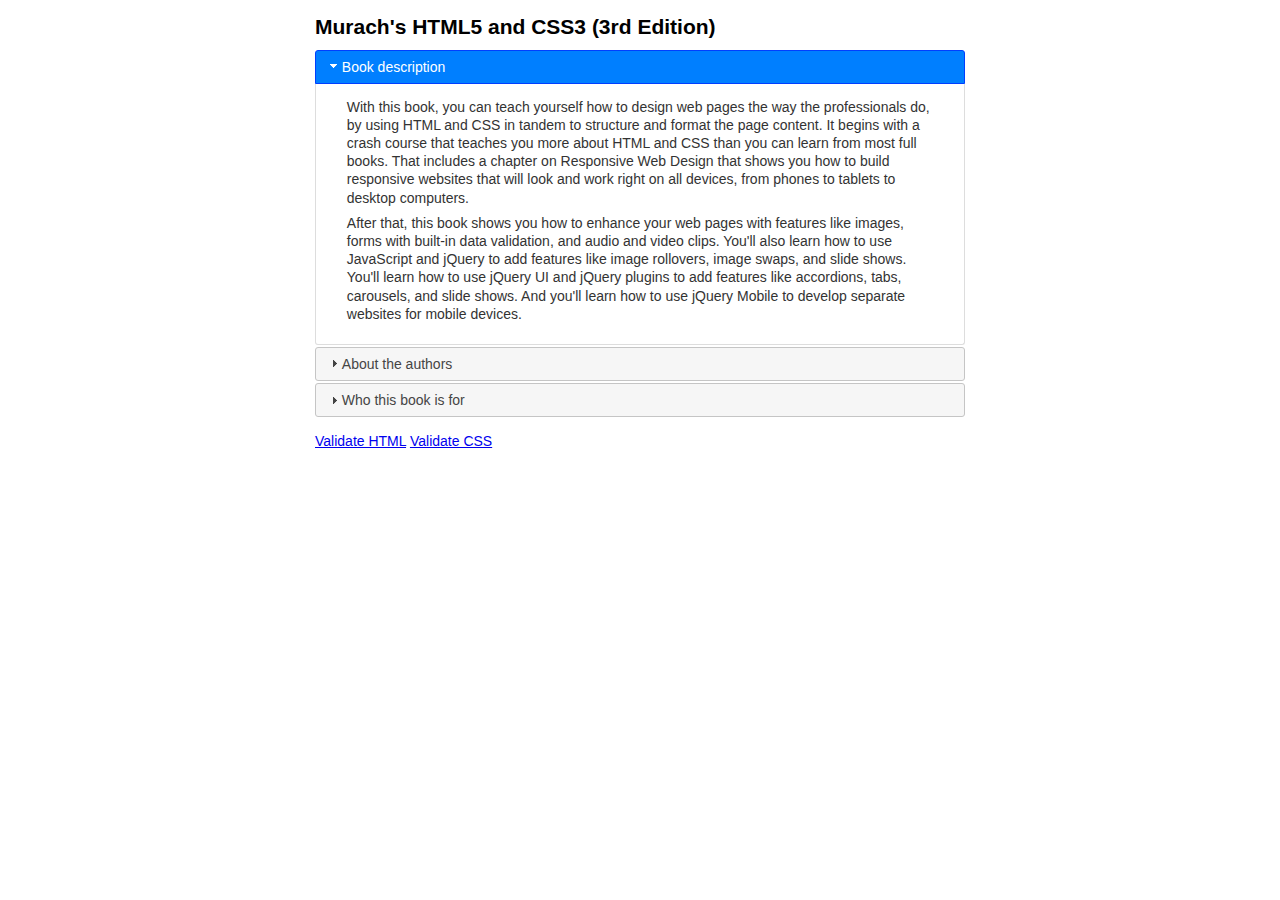
<file: Activity10_Accordion/index.html>
<!DOCTYPE html>
<html lang="en">
<head>
	<meta charset="UTF-8">
	<title>Accordion</title>
    <link rel="stylesheet" href="jquery-ui-1.12.1.custom/jquery-ui.min.css">
	<link rel="stylesheet" href="main.css">
    <script src="https://code.jquery.com/jquery-3.1.1.min.js"></script>
	<script src="jquery-ui-1.12.1.custom/jquery-ui.min.js"></script>
    <script src="accordion.js"></script>
</head>
	
<body>
	<main>
		<h1>Murach's HTML5 and CSS3 (3rd Edition)</h1>
        <!-- Tabs HTML code -->
        <div id="tabs">
            <h3>Book description</h3>
            <div id="tabs-1">
                <p>With this book, you can teach yourself how to design web pages the way the 
                professionals do, by using HTML and CSS in tandem to structure and format the 
                page content. It begins with a crash course that teaches you more about HTML 
                and CSS than you can learn from most full books. That includes a chapter on 
                Responsive Web Design that shows you how to build responsive websites that will 
                look and work right on all devices, from phones to tablets to desktop computers.</p>
                <p>After that, this book shows you how to enhance your web pages with features 
                like images, forms with built-in data validation, and audio and video clips. 
                You'll also learn how to use JavaScript and jQuery to add features like image 
                rollovers, image swaps, and slide shows. You'll learn how to use jQuery UI and 
                jQuery plugins to add features like accordions, tabs, carousels, and slide shows. 
                And you'll learn how to use jQuery Mobile to develop separate websites for mobile 
                devices.</p>
            </div>
            <h3>About the authors</h3>
            <div id="tabs-2">
                <p><strong>Anne Boehm</strong> has over 30 years of experience as an enterprise programmer. She got 
                started with Visual Basic in the days of VB5 and has been programming on .NET since 
                its inception. She added C# to her programming repertoire in the mid-2000s, and she's 
                authored or co-authored our books on Visual Basic, C#, ADO.NET, ASP.NET, and HTML5/CSS3</p>
				<p><strong>Zak Ruvalcaba</strong> has been researching, designing, and developing for the web since 
				1995. His skill set ranges from HTML5/CSS3 and JavaScript/jQuery to .NET with VB 
				and C#, and he's created web applications for companies like HP, Toshiba, IBM, 
				Gateway, Intuit, Peachtree, Dell, and Microsoft. He has authored or co-authored our 
				books on HTML5/CSS3, jQuery, and Dreamweaver CC.</p>
            </div>
            <h3>Who this book is for</h3>
            <div id="tabs-3">
                <p>This book is for anyone who wants to develop web pages at a thoroughly professional 
                level. That includes:</p>
				<ul>
					<li>budding web developers</li> 
					<li>web developers who haven't yet updated their websites to HTML5 and CSS3</li>
					<li>web developers who need to expand and enhance their skillsets</li>
				</ul>
            </div>
        </div>
        <!-- End Tabs HTML code -->
    </main>
	<footer>
        <br>
        <a href="https://validator.w3.org/check?uri=referer">Validate HTML</a> 
        <a href="https://jigsaw.w3.org/css-validator/check/referer">Validate CSS</a>
    </footer>
    
	
</body>
</html>
</file>
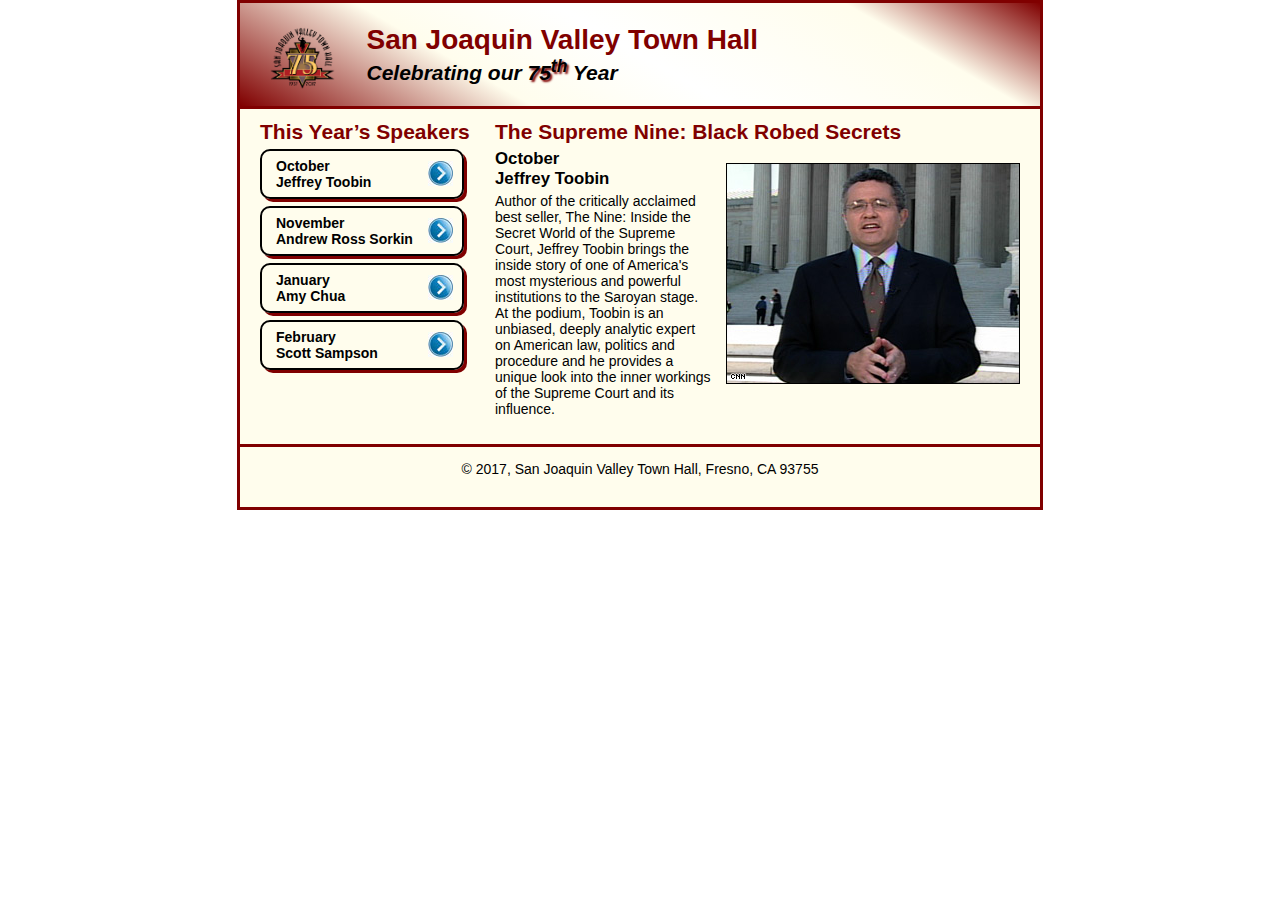
<file: Activity11/Osman_GuellehAli-Activity11.html>
<!DOCTYPE html>
<html lang="en">

<head>
	<meta charset="utf-8">
	<title>Load Speaker Files</title>
	<link rel="stylesheet" href="Osman_GuellehAli-Activity11.css">
    <script src="https://code.jquery.com/jquery-3.1.1.min.js"></script>
    <script src="Osman_GuellehAli-Activity11.js"></script>
</head>

<body>
	<header>
		<img src="images/town_hall_logo.gif" alt="Town Hall logo" height="80">
		<h1><a id="top">San Joaquin Valley Town Hall</a></h1>
		<h2>Celebrating our <span class="shadow">75<sup>th</sup></span> Year</h2>
	</header>
	<main>
		<h1>The Supreme Nine: Black Robed Secrets</h1>
		<img src="images/toobin_court.jpg" alt="Jeffrey Toobin at the Supreme Court">
		<h2>October<br>Jeffrey Toobin</h2>
		<p>Author of the critically acclaimed best seller, The Nine: Inside the 
			Secret World of the Supreme Court, Jeffrey Toobin brings the inside 
			story of one of America's most mysterious and powerful institutions to 
			the Saroyan stage. At the podium, Toobin is an unbiased, deeply analytic 
			expert on American law, politics and procedure and he provides a unique 
			look into the inner workings of the Supreme Court and its influence.</p>	
	</main>
	<aside>
		<h2 id="speakers">This Year&rsquo;s Speakers</h2>
		<nav id="nav_list">
			<ul>
				<li><a href="#" title="toobin">October<br>Jeffrey Toobin</a></li>
				<li><a href="#" title="sorkin">November<br>Andrew Ross Sorkin</a></li>
				<li><a href="#" title="chua">January<br>Amy Chua</a></li>
				<li><a href="#" title="sampson">February<br>Scott Sampson</a></li>
			</ul>
		</nav>
	</aside>

	<footer>
		<p>&copy; 2017, San Joaquin Valley Town Hall, Fresno, CA 93755</p>
		<br>
	</footer>
</body>
</html>
</file>
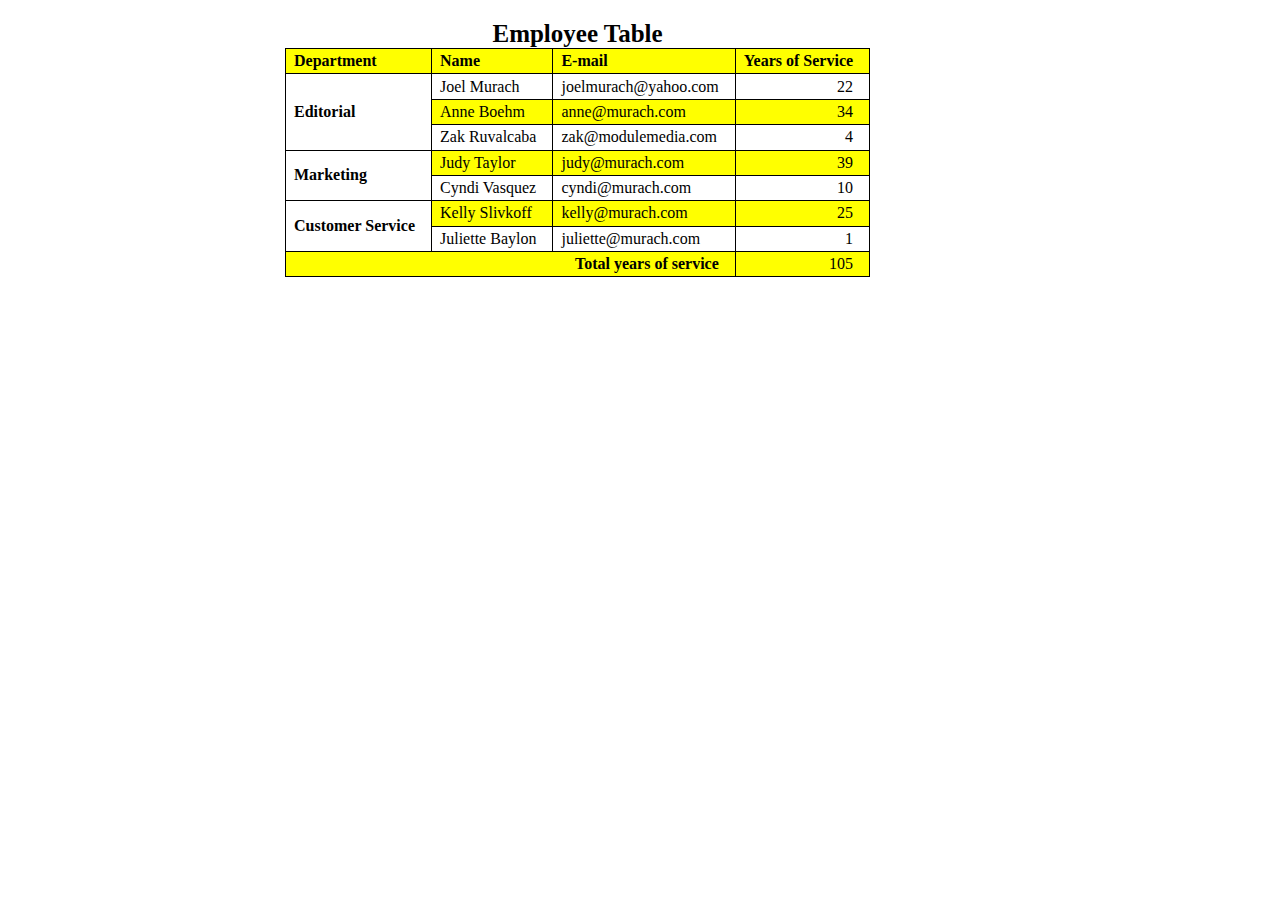
<file: Activity2/Osman-GuellehAli.html>
<!DOCTYPE html>

<html lang="en">
	<head>
		<title>Employee table</title>
		<meta name="description" content="CENG311 Activity">
		<meta charset="UTF-8">
		<link rel="stylesheet" type="text/css" href="Osman-GuellehAli.css">
	

<body>
	
	<table >
		<caption id = "de">Employee Table</caption>
		<thead>
			<tr>
				<th>Department</th>
				<th>Name</th>
				<th>E-mail</th>
				<th class="right">Years of Service</th>
			</tr>
		</thead>
		<tbody>
			<tr>
				<th rowspan="3">Editorial</th>
				<td>Joel Murach</td>
				<td>joelmurach@yahoo.com</td>
				<td style="text-align:right">22</td>
			
			</tr>
			<tr>

				<td>Anne Boehm</td>
				<td>anne@murach.com</td>
				<td style="text-align:right">34</td>
			</tr>

			<tr>
				<td>Zak Ruvalcaba</td>
				<td>zak@modulemedia.com</td>
				<td style="text-align:right">4</td>
			</tr>

			<tr>
				<th rowspan="2"> Marketing </th>
				<td>Judy Taylor</td>
				<td>judy@murach.com</td>
				<td style="text-align:right">39</td>
			</tr>

			<tr>
				<td>Cyndi Vasquez</td>
				<td>cyndi@murach.com</td>
				<td style="text-align:right">10</td>
			</tr>
			<tr>
				<th rowspan="2"> Customer Service </th>
				<td>Kelly Slivkoff</td>
				<td>kelly@murach.com</td>
				<td style="text-align:right">25</td>
			</tr>
			<tr>
				<td>Juliette Baylon</td>
				<td>juliette@murach.com</td>
				<td style="text-align:right">1</td>
			</tr>
			<tr>
				<th colspan="3" id="p1" >Total years of service</th>
				<td style="text-align:right">105</td>
			</tr>
			
		</tbody>
	</table>
</body>
</html>
</file>
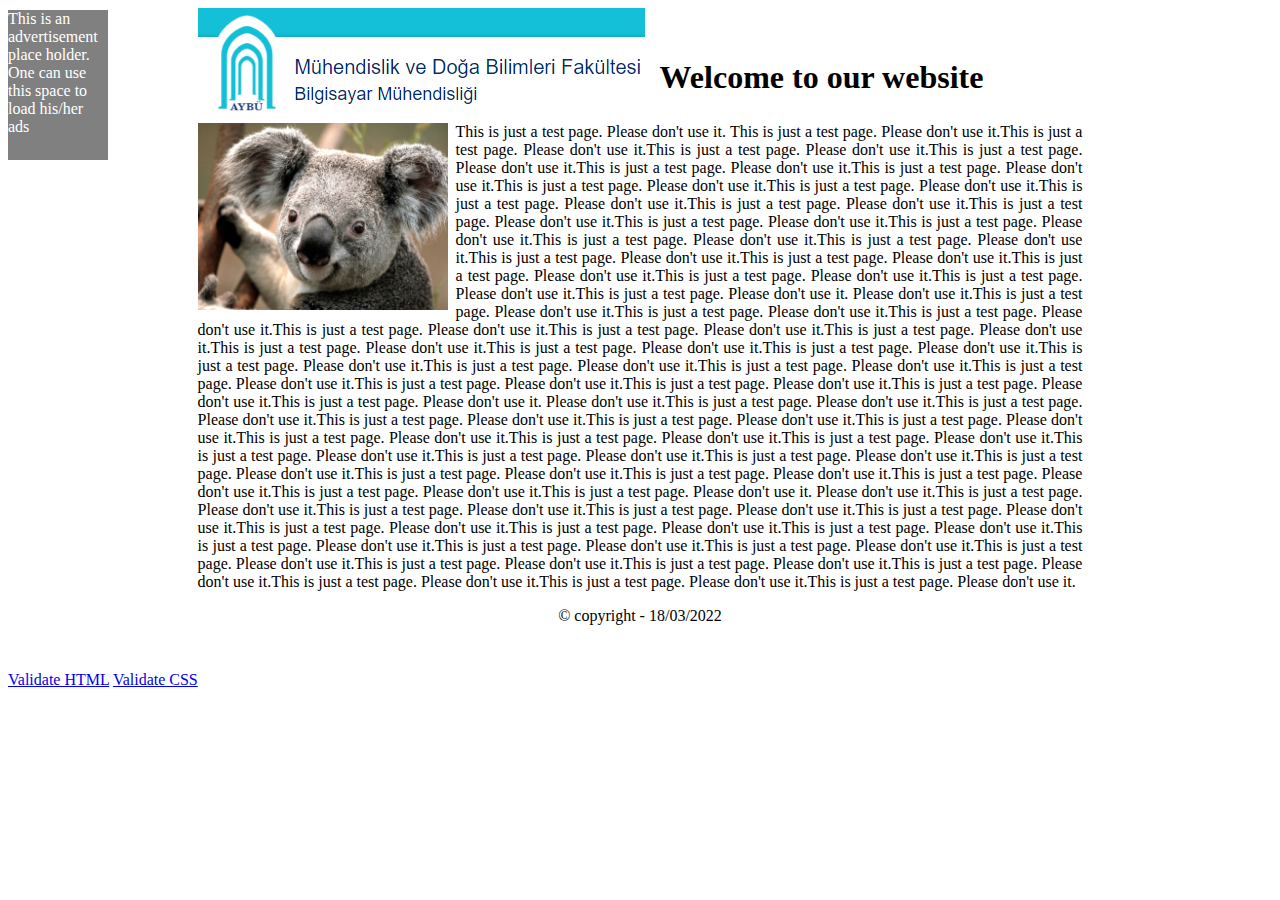
<file: Activity3/Osman-GuellehAli-Activity3.html>
<!DOCTYPE html>
<html>
<head>
	<title>Activity3 - Page Layout</title>
	<link rel="stylesheet" type="text/css" href="web-layout.css">
</head>
<body>

	<div class="header">
		<div class="logo">
			<img src="griffen.jpg"  alt="image"/>
		</div>
		<div class="title">
			<h1>Welcome to our website</h1>
		</div>
	</div>
	<div class="content">
		<div class="image" >
			<img src="images.jpg" alt="image" />
		</div>
		<div class="main">
			This is just a test page. Please don't use it.
			This is just a test page. Please don't use it.This is just a test page.
			Please don't use it.This is just a test page. Please don't use it.This is just a test page.
			Please don't use it.This is just a test page. Please don't use it.This is just a test page.
			Please don't use it.This is just a test page. Please don't use it.This is just a test page.
			Please don't use it.This is just a test page. Please don't use it.This is just a test page. 
			Please don't use it.This is just a test page. Please don't use it.This is just a test page. 
			Please don't use it.This is just a test page. Please don't use it.This is just a test page. 
			Please don't use it.This is just a test page. Please don't use it.This is just a test page. 
			Please don't use it.This is just a test page. Please don't use it.This is just a test page.
			Please don't use it.This is just a test page. Please don't use it.This is just a test page.
			Please don't use it.This is just a test page. Please don't use it.
			Please don't use it.This is just a test page. Please don't use it.This is just a test page.
			Please don't use it.This is just a test page. Please don't use it.This is just a test page.
			Please don't use it.This is just a test page. Please don't use it.This is just a test page. 
			Please don't use it.This is just a test page. Please don't use it.This is just a test page. 
			Please don't use it.This is just a test page. Please don't use it.This is just a test page. 
			Please don't use it.This is just a test page. Please don't use it.This is just a test page. 
			Please don't use it.This is just a test page. Please don't use it.This is just a test page.
			Please don't use it.This is just a test page. Please don't use it.This is just a test page.
			Please don't use it.This is just a test page. Please don't use it.
			Please don't use it.This is just a test page. Please don't use it.This is just a test page.
			Please don't use it.This is just a test page. Please don't use it.This is just a test page.
			Please don't use it.This is just a test page. Please don't use it.This is just a test page. 
			Please don't use it.This is just a test page. Please don't use it.This is just a test page. 
			Please don't use it.This is just a test page. Please don't use it.This is just a test page. 
			Please don't use it.This is just a test page. Please don't use it.This is just a test page. 
			Please don't use it.This is just a test page. Please don't use it.This is just a test page.
			Please don't use it.This is just a test page. Please don't use it.This is just a test page.
			Please don't use it.This is just a test page. Please don't use it.
			Please don't use it.This is just a test page. Please don't use it.This is just a test page.
			Please don't use it.This is just a test page. Please don't use it.This is just a test page.
			Please don't use it.This is just a test page. Please don't use it.This is just a test page. 
			Please don't use it.This is just a test page. Please don't use it.This is just a test page. 
			Please don't use it.This is just a test page. Please don't use it.This is just a test page. 
			Please don't use it.This is just a test page. Please don't use it.This is just a test page. 
			Please don't use it.This is just a test page. Please don't use it.This is just a test page.
			Please don't use it.This is just a test page. Please don't use it.This is just a test page.
			Please don't use it.This is just a test page. Please don't use it.
		</div>
		</div>
		</div>
		
	</div>
	<div class="head">
		<p> &copy; copyright - 18/03/2022</p>
	</div>
	<div class="advertisement" >
		This is an advertisement place holder. One can use this space to load his/her ads
	</div>
	<div class="validation-links">
			<a href="http://validator.w3.org/check?uri=referer">Validate HTML</a> 
			<a href="http://jigsaw.w3.org/css-validator/check/referer">Validate CSS</a>
	</div>

</body>
</html>
</file>
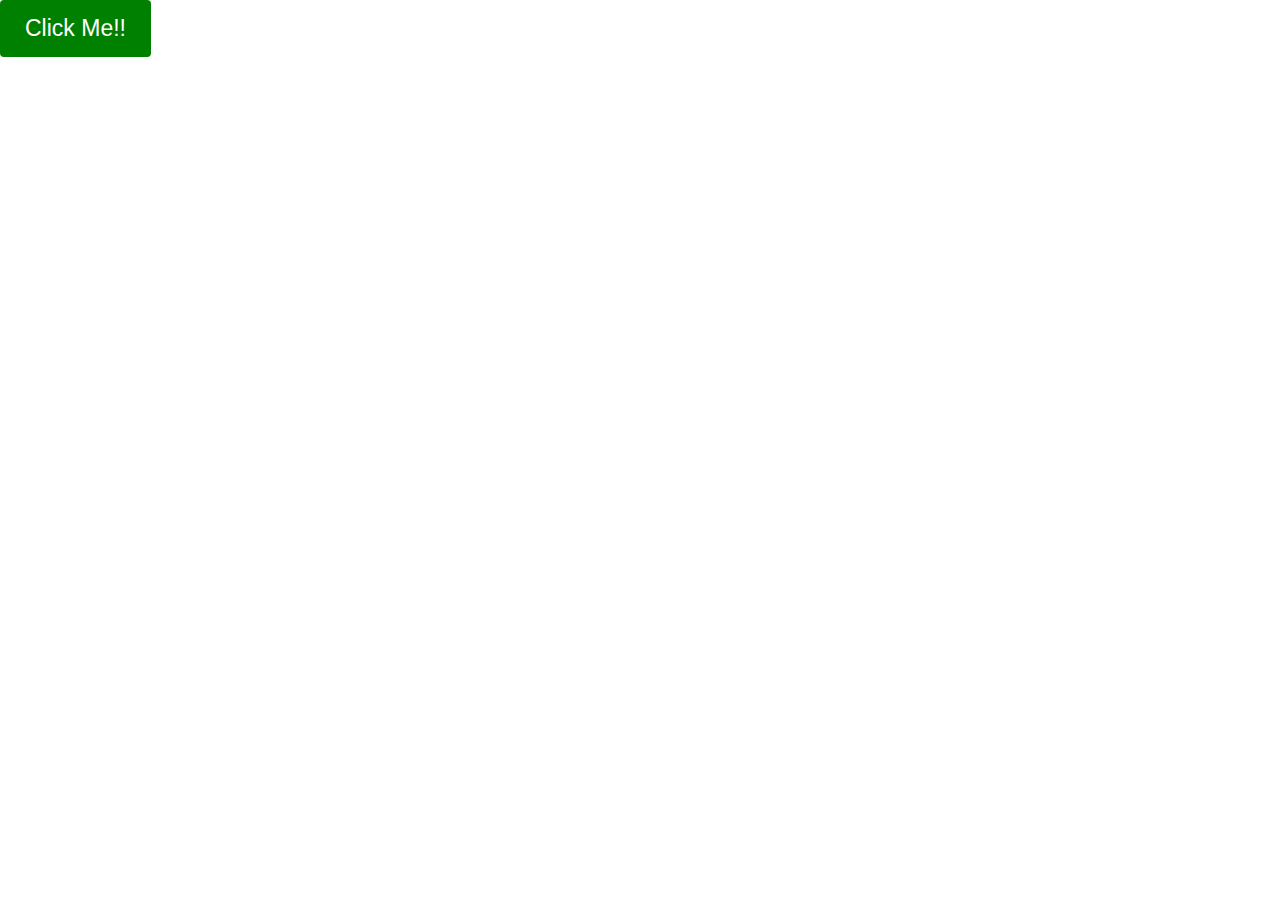
<file: Activity6/activity6.html>
<!DOCTYPE html>
<html lang="en">
<head>
    <meta charset="UTF-8">
    <title>Hopping Button Game</title>
    <link rel="stylesheet" href="activity6.css">
</head>
<body>
    <div class="game-zone" id="gameZone">
        <button class="game-button" id="gameButton">Click Me!!</button>
    </div>
    <script src="activity6.js"></script>
</body>
</html>
</file>
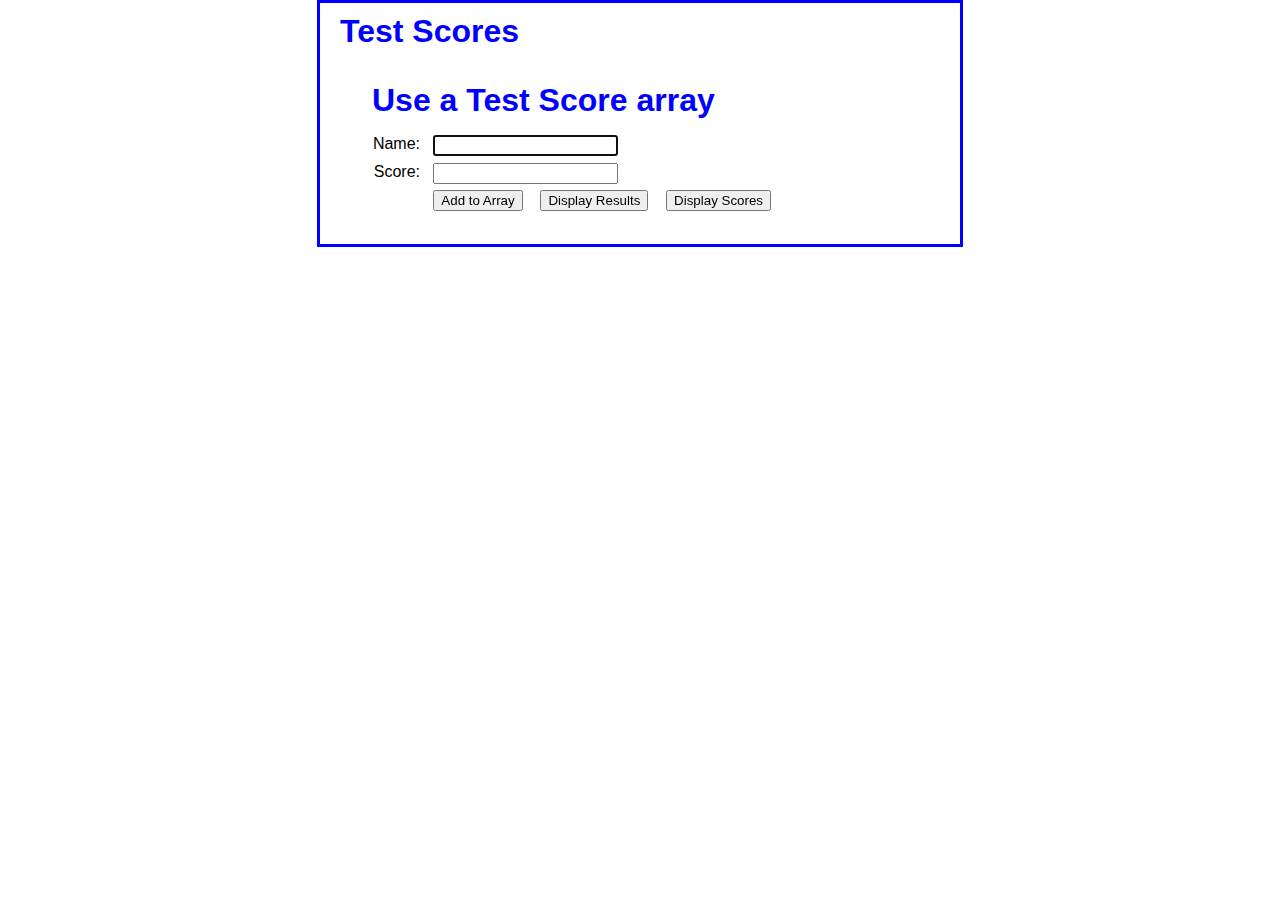
<file: Activity7/Osman_GuellehAli-Activity7.html>
<!DOCTYPE html>

<html lang="en">

<head>
	<meta charset="utf-8">
	<title>Test Score Array</title>
	<link rel="stylesheet" href="Osman_GuellehAli-Activity7.css" />
	<script src="Osman_GuellehAli-Activity7.js"></script>
</head>

<body>
	<header>
		<h1>Test Scores</h1>
		<!-- For people who don't have JavaScript enabled-->
		<noscript>This web page requires JavaScript to be enabled on your browser.</noscript>
	</header>

	<main>
		<h1>Use a Test Score array</h1>

		<label for="name">Name:</label>
		<input type="text" id="name"><br>

		<label for="score">Score:</label>
		<input type="number" id="score"><br>

		<label>&nbsp;</label>
		<input type="button" id="add" value="Add to Array">
		<input type="button" id="display_results" value="Display Results">
		<input type="button" id="display_scores" value="Display Scores"><br>

		<div id="results"></div>
		<table id="scores_table"></table>
	</main>

</body>

</html>
</file>
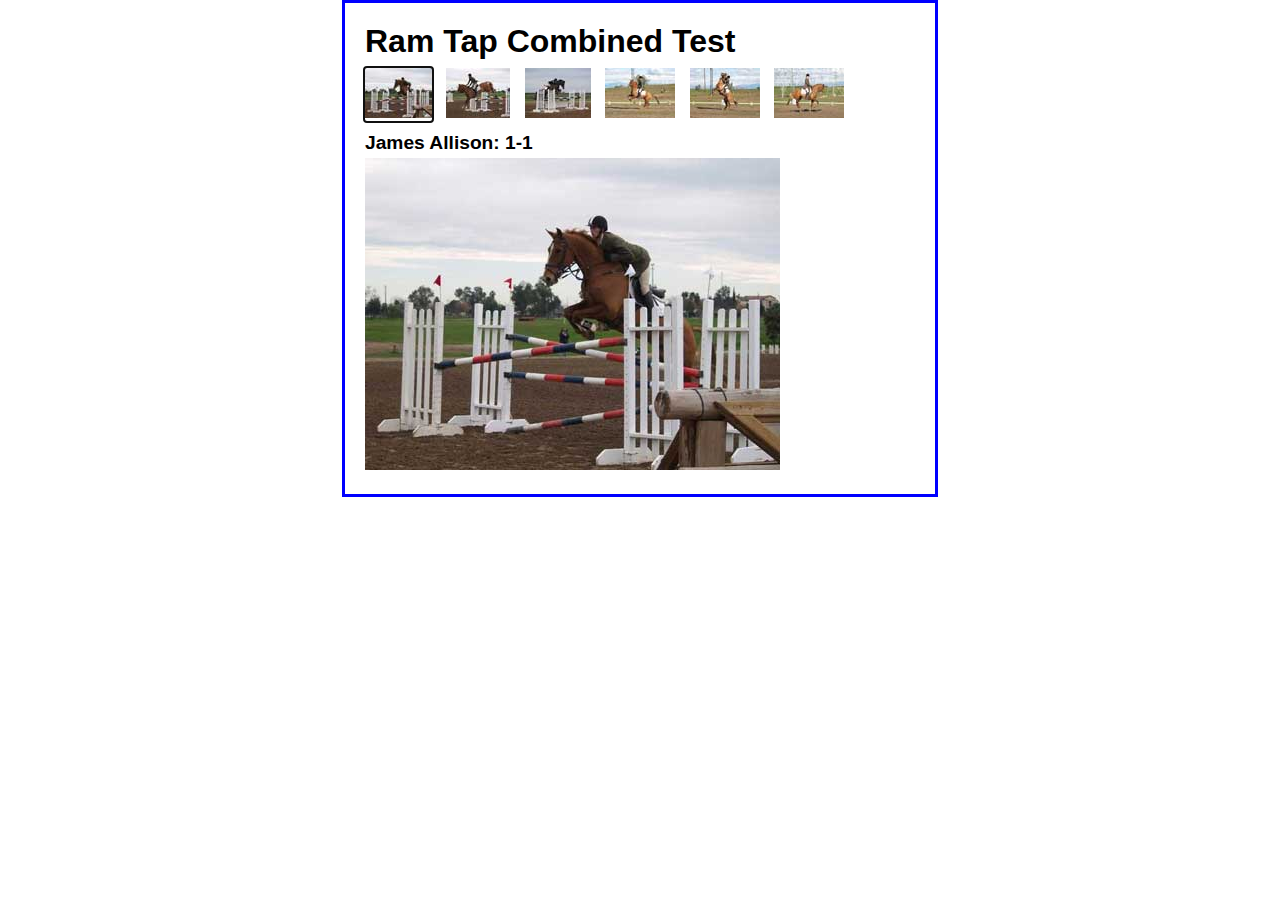
<file: Activity9/Osman_GuellehAli-Activity9.html>
<!DOCTYPE HTML>
<html lang="en">

<head>
	<meta charset="UTF-8">
    <title>Image Swap</title>
	<link rel="stylesheet" href="Osman_GuellehAli-Activity9.css">
	<script src="jquery.js"></script>
    <script src="Osman_GuellehAli-Activity9.js"></script>
</head>

<body>
	<main>
		<h1>Ram Tap Combined Test</h1>
	    <ul id="image_list">
	        <li><a href="images/h1.jpg" title="James Allison: 1-1">
	        	<img src="thumbnails/t1.jpg" alt=""></a></li>
	        <li><a href="images/h2.jpg" title="James Allison: 1-2">
	        	<img src="thumbnails/t2.jpg" alt=""></a></li>
	        <li><a href="images/h3.jpg" title="James Allison: 1-3">
	        	<img src="thumbnails/t3.jpg" alt=""></a></li>
	        <li><a href="images/h4.jpg" title="James Allison: 1-4">
	        	<img src="thumbnails/t4.jpg" alt=""></a></li>
	        <li><a href="images/h5.jpg" title="James Allison: 1-5">
	        	<img src="thumbnails/t5.jpg" alt=""></a></li>
	        <li><a href="images/h6.jpg" title="James Allison: 1-6">
	        	<img src="thumbnails/t6.jpg" alt=""></a></li>
	    </ul>
	    <h2 id="caption">James Allison: 1-1</h2>               
	    <p><img src="images/h1.jpg" alt="" id="image"></p>
	</main>	
	
</body>
</html>
</file>
<file: Activity10_Accordion/main.css>
* {
	margin: 0;
	padding: 0;
}
body {
	font-family: Verdana, Arial, Helvetica, sans-serif;
    font-size: 87.5%;
	width: 650px;
	margin: 0 auto;
	padding: 15px 25px;	
}
h1 { 
	font-size: 150%;
	margin-bottom: .5em;
}
ul {
	padding-left: 45px;
}
li {
	padding-bottom: .5em;
}
p {
	padding-bottom: .5em;
}
</file>
<file: Activity11/Osman_GuellehAli-Activity11.css>
/* the styles for the elements */
* {
    margin: 0;
    padding: 0;
}
html {
    background-color: white;
}
body {
    font-family: Arial, Helvetica, sans-serif;
    font-size: 87.5%;
    width: 800px;
    margin: 0 auto;
    border: 3px solid #800000;
    background-color: #fffded;
}
nav a:focus, nav a:hover, article a:hover {
    font-style: italic;
}
/* the styles for the header */
header {
    border-bottom: 3px solid #800000;
    padding: 1.5em 0;
    background-image: -moz-linear-gradient(
        30deg, #800000 0%, #fffded 30%, white 50%, #fffded 80%, #800000 100%);
    background-image: -webkit-linear-gradient(
        30deg, #800000 0%, #fffded 30%, white 50%, #fffded 80%, #800000 100%);
    background-image: -o-linear-gradient(
        30deg, #800000 0%, #fffded 30%, white 50%, #fffded 80%, #800000 100%);
    background-image: linear-gradient(
        30deg, #800000 0%, #fffded 30%, white 50%, #fffded 80%, #800000 100%);
}
header h1 {
    color: #800000;
}
header h2 {
    font-style: italic;
}
header img {
    float: left;
    padding: 0 30px;
}
.shadow {
    text-shadow: 2px 2px 2px #800000;
}

/* the styles for the main content */
main {
    clear: left;
    padding: 0 20px 20px;
    width: 525px;
    float: right;
}
main h1 {
    color: #800000;
    font-size: 150%;
    padding: .5em 0 .25em;
}
main h2 {
    font-size: 120%;
    padding-bottom: .25em;
}
main p {
    padding-bottom: .5em;
}
main blockquote {
    padding: 0 2em;
    font-style: italic;
}
main ul {
    padding: 0 0 1.5em 1.25em;
}
main li {
    padding-bottom: .35em;
}

main img {
    float: right;
    margin: 1em 0 1em 1em;
    border: 1px solid black;
}

/* the styles for the aside content */
aside {
    width: 215px;
    float: right;
    padding-left: 20px;
    padding-bottom: 20px;
}
aside h2 {
    color: #800000;
    font-size: 150%;
    padding: .5em 0 .25em;
}
aside img {
    padding-bottom: 1em;
}
/* the styles for the navigation list */
#nav_list ul { 
    list-style: none;
    margin-left: 0;
    margin-bottom: 1.5em; 
}
#nav_list li { 
    width: 200px;
    margin-bottom: .5em;
    border: 2px double black;
    border-radius: 10px;
    box-shadow: 3px 3px 0 0 #800000;
    background-image: url("images/right.jpg");
    background-repeat: no-repeat;
    background-position: 95% center;
}
#nav_list li a {
    display: block;
    font-weight: bold;
    color: black;
    text-decoration: none;
    padding: .5em 0 .5em 1em;
}

/* the styles for the footer */
footer {
    border-top: 3px solid #800000;
    padding: 1em 0;
    clear: both;
}
footer p {
    text-align: center;
}
</file>
<file: Activity2/Osman-GuellehAli.css>
/*CENG311 Activity 2 css file*/

/*styling for the table goes here*/
body 
{
	width: 750px;
	margin: 0 auto;
}

table 
{
	border-collapse: collapse;
	border: 1px solid #000000;
	margin: 20px;
}

thead 
{
	background-color: #FFFF00;
}

th, td 
{
	border: 1px solid #000000;
	padding: .2em 1em .2em .5em;
	text-align: left;
	vertical-align: middle;
}
#p1
{
	font-weight: bold;
	text-align: right;
	background-color: #FFFF00
}
#de
{
	font-weight: bold;
	font-size: 25px;
	text-align: center;
}



tbody tr:nth-child(even) td
{
	background-color: #FFFF00;
}
class
{
	text-align: right;
}
</file>
<file: Activity3/web-layout.css>
.advertisement
{
	width:100px;
	height:150px; 
	border-color:black;
	border-width:2px; 
	background-color:gray; 
	color:white;
	position: absolute;
	top:10px;
}	

.header {
	max-width: 70%;
	margin-right: auto;
	margin-left: auto;
	display: flex;
}

.title {
	padding-left: 15px;
	margin-top: 30px;
	top: 0;
    left: 37%;
    text-align: center;
}

.content{
	max-width: 70%;
	margin-right: auto;
	margin-left: auto;
	margin-top: 5px;
	text-align: justify;

}

.image{
	height: auto;
	width: 250px;
	margin-right: 8px;
	float: left;
}

.image img {
	width: 250px;
	
}


.head{
	padding-bottom: 30px;
	text-align: center;
}

.validation-links {
    max-width: 100%;
}
</file>
<file: Activity6/activity6.css>
/* Set base layout */
body, html {
    margin: 0; 
    padding: 0;
    width: 100vw;
    height: 100vh;
    overflow: hidden;
}

.game-zone, .game-button {
    position: absolute;
}

/* Styles for the game Zone */
.game-zone {
    width: 100%;
    height: 100%;
}

/* Styles for the game button */
.game-button {
    padding: 15px 25px;
    font-size: 23px;
    color: white;
    background-color: green;
    border: none;
    border-radius: 4px;
    cursor: pointer;
}

.game-button:hover {
    background-color: #45a049;
}
</file>
<file: Activity7/Osman_GuellehAli-Activity7.css>
body {
    font-family: Arial, Helvetica, sans-serif;
    background-color: white;
    margin: 0 auto;
    padding: 10px 20px;
    width: 600px;
    border: 3px solid blue;
}
h1 {
	color: blue;
	margin-top: 0;
	margin-bottom: .5em;
}
h2 {
	color: blue;
	font-size: 120%;
	padding: 0;
	margin-bottom: .5em;
}
main {
    padding: 1em 2em;
}
label {
	float: left;
    width: 3em;
    text-align: right;
}
input {
    margin-left: 1em;
    margin-bottom: .5em;
}
p {
	margin: 0;
}
td {
	width: 10em;
}
td, th {
    text-align: left;
    padding: 7px;
}
</file>
<file: Activity9/Osman_GuellehAli-Activity9.css>
body {
	font-family: Arial, Helvetica, sans-serif;
	margin: 0 auto;
	padding: 20px;
	width: 550px;
	border: 3px solid blue;
}
	
h1, h2, ul, p {
	margin: 0;
	padding: 0;
}
h1 {
	padding-bottom: .25em;
}
h2 {
	font-size: 120%;
	padding: .5em 0 .25em;
}
li {
	padding-right: 10px;
	display: inline;
}
</file>
